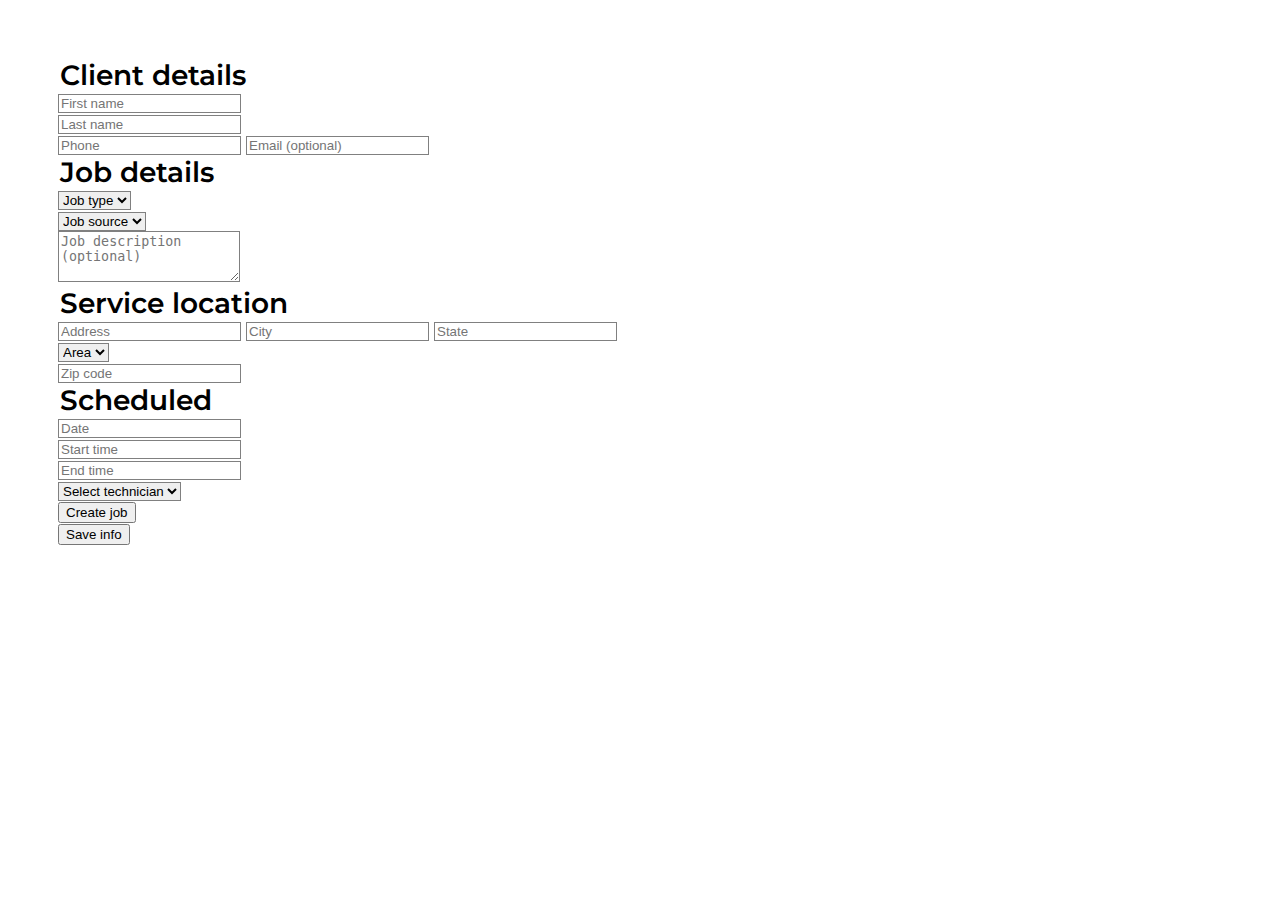
<file: SA/index.html>
<!DOCTYPE html>
<html lang="en">
  <head>
    <meta charset="utf-8" />
    <meta name="viewport" content="width=device-width, initial-scale=1" />
    <title>Workiz iframe</title>
    <link
      href="https://cdn.jsdelivr.net/npm/bootstrap@5.3.0/dist/css/bootstrap.min.css"
      rel="stylesheet"
      integrity="sha384-9ndCyUaIbzAi2FUVXJi0CjmCapSmO7SnpJef0486qhLnuZ2cdeRhO02iuK6FUUVM"
      crossorigin="anonymous"
    />
    <link rel="stylesheet" href="css/style.css" />

    <link rel="preconnect" href="https://fonts.googleapis.com" />
    <link rel="preconnect" href="https://fonts.gstatic.com" crossorigin />
    <link
      href="https://fonts.googleapis.com/css2?family=Montserrat:wght@300;600&display=swap"
      rel="stylesheet"
    />
    <script defer src="js/buttons.js"></script>
  </head>
  <body class="bg-body-secondary">
    <form id="transportForm">
      <div class="container overflow-hidden text-center">
        <div class="row align-middle">
          <div class="col m-3 p-3 shadow bg-body-tertiary rounded">
            <legend>Client details</legend>
            <div class="mb-3">
              <div class="row mb-3">
                <div class="col pe-1">
                  <input
                    name="First Name"
                    required
                    type="text"
                    class="form-control"
                    placeholder="First name"
                    aria-label="First name"
                  />
                </div>
                <div class="col ps-1">
                  <input
                    name="Last Name"
                    required
                    type="text"
                    class="form-control"
                    placeholder="Last name"
                    aria-label="Last name"
                  />
                </div>
              </div>
              <input
                name="Phone"
                required
                type="phone"
                placeholder="Phone"
                class="form-control mb-3"
                id="exampleInputPhone1"
                aria-describedby="phoneHelp"
              />
              <input
                name="Email"
                type="email"
                placeholder="Email (optional)"
                class="form-control mb-3"
                id="exampleInputEmail1"
                aria-describedby="emailHelp"
              />
            </div>
          </div>
          <div class="col m-3 p-3 shadow bg-body-tertiary rounded">
            <legend>Job details</legend>
            <div class="mb-3">
              <div class="row mb-3">
                <div class="col pe-1">
                  <select
                    name="Job Type"
                    required
                    aria-placeholder="Job type"
                    id="inputJobType"
                    class="form-select"
                  >
                    <option value="" disabled selected>Job type</option>
                    <option>1</option>
                    <option>2</option>
                  </select>
                </div>
                <div class="col ps-1">
                  <select
                    name="Job Source"
                    required
                    aria-placeholder="Job source"
                    id="inputJobSource"
                    class="form-select"
                  >
                    <option value="" disabled selected>Job source</option>
                    <option>1</option>
                    <option>2</option>
                  </select>
                </div>
              </div>
              <textarea
                name="Job Description"
                placeholder="Job description (optional)"
                class="form-control"
                id="exampleFormControlTextarea1"
                rows="3"
              ></textarea>
            </div>
          </div>
          <div class="w-100"></div>
          <div class="col m-3 p-3 shadow bg-body-tertiary rounded">
            <legend>Service location</legend>
            <input
              name="Address"
              required
              type="address"
              class="form-control mb-3"
              id="inputAddress"
              placeholder="Address"
            />
            <input
              name="City"
              required
              type="city"
              class="form-control mb-3"
              id="inputCity"
              placeholder="City"
            />
            <input
              name="State"
              required
              type="state"
              class="form-control mb-3"
              id="inputState"
              placeholder="State"
            />
            <div class="row mb-3">
              <div class="col pe-1">
                <select name="Area" required id="inputArea" class="form-select">
                  <option value="" disabled selected>Area</option>

                  <option>1</option>
                  <option>2</option>
                </select>
              </div>
              <div class="col ps-1">
                <input
                  name="Zip Code"
                  required
                  type="zip"
                  class="form-control mb-3"
                  id="inputZip"
                  placeholder="Zip code"
                />
              </div>
            </div>
          </div>
          <div class="col m-3 p-3 shadow bg-body-tertiary rounded">
            <legend>Scheduled</legend>
            <input
              required
              class="form-control mb-3"
              name="Date"
              id="date"
              type="text"
              required
              placeholder="Date"
              onfocus="(this.type='date')"
              min="2023-07-04"
              max="2029-12-31"
            />
            <div class="row mb-3">
              <div class="col pe-1">
                <input
                  required
                  name="Start Time"
                  onfocus="(this.type='time')"
                  type="text"
                  class="form-control md-3"
                  id="inputStartTime"
                  placeholder="Start time"
                />
              </div>
              <div class="col ps-1">
                <input
                  required
                  name="End Time"
                  onfocus="(this.type='time')"
                  type="text"
                  class="form-control md-3"
                  id="inputEndTime"
                  placeholder="End time"
                />
              </div>
            </div>
            <select name="Technician" required id="inputTechnician" class="form-select">
              <option value="" disabled selected>Select technician</option>

              <option>1</option>
              <option>2</option>
            </select>
          </div>
          <div class="w-100"></div>
          <div class="col d-flex justify-content-end">
            <button
              id="sendButton"
              type="submit"
              class="btn btn-primary flex-row-reverse m-3 btn-warning rounded-pill button_custom"
            >
              Create job
            </button>
          </div>
          <div class="col d-flex justify-content-start">
            <button
              id="saveButton"
              class="btn btn-primary m-3 btn-secondary rounded-pill button_custom"
              type="button"
            >
              Save info
            </button>
          </div>
        </div>
      </div>
    </form>
    <script
      src="https://cdn.jsdelivr.net/npm/bootstrap@5.3.0/dist/js/bootstrap.bundle.min.js"
      integrity="sha384-geWF76RCwLtnZ8qwWowPQNguL3RmwHVBC9FhGdlKrxdiJJigb/j/68SIy3Te4Bkz"
      crossorigin="anonymous"
    ></script>
  </body>
</html>
</file>
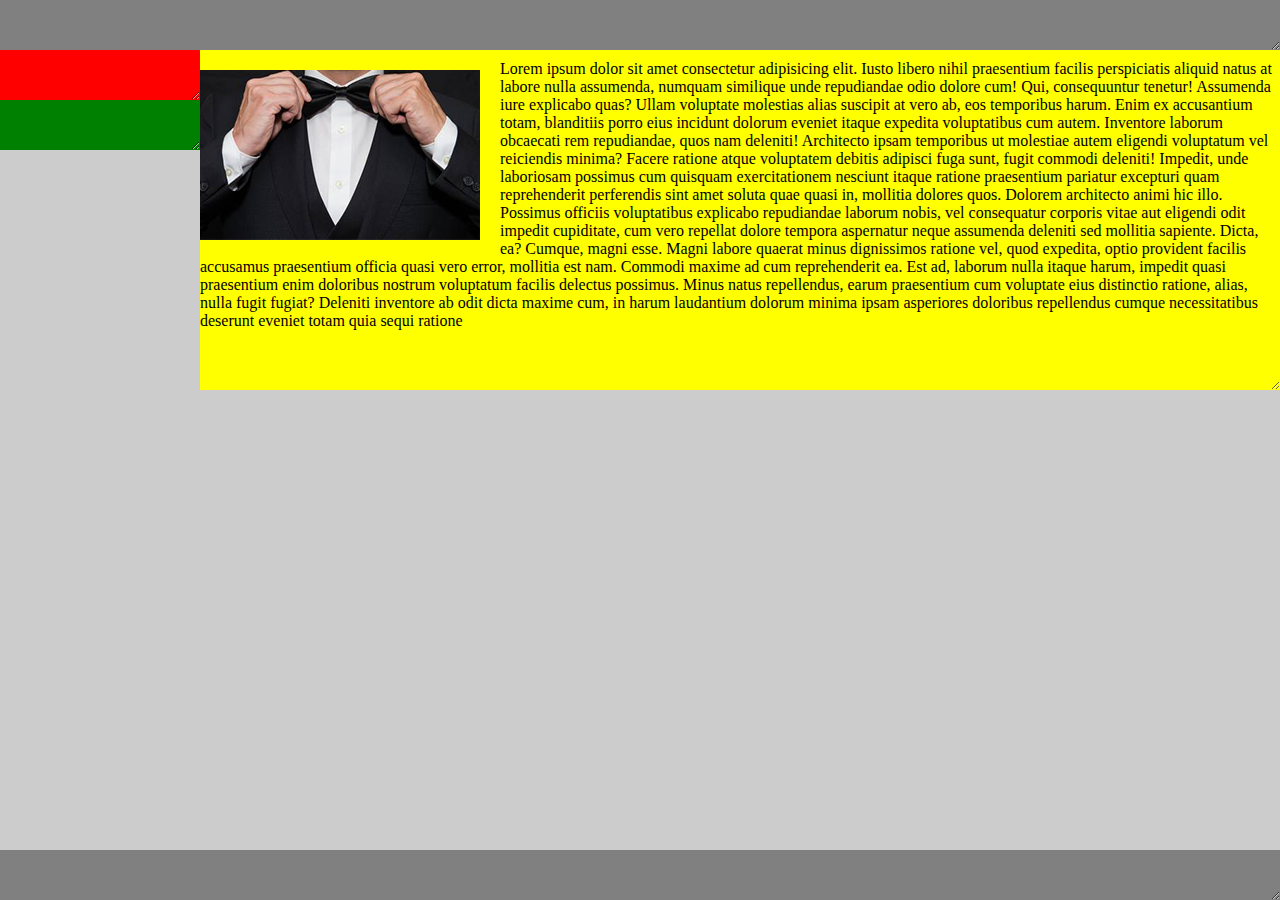
<file: IV/task1/index.html>
<!DOCTYPE html>
<html lang="ru">
  <head>
    <meta charset="UTF-8" />
    <meta name="viewport" content="width=device-width, initial-scale=1.0" />
    <link rel="stylesheet" href="css/style.css" />
    <title>Task 1</title>
  </head>
  <body>
    <div class="wrapper">
      <div class="header"><textarea></textarea></div>
      <div class="main">
        <div class="block side-1"><textarea></textarea></div>
        <div class="block side-2"><textarea></textarea></div>
        <div class="block content">
          <img src="img/Без имени-1.png" alt="IMG" />
          <p>
            Lorem ipsum dolor sit amet consectetur adipisicing elit. Iusto libero nihil praesentium
            facilis perspiciatis aliquid natus at labore nulla assumenda, numquam similique unde
            repudiandae odio dolore cum! Qui, consequuntur tenetur! Assumenda iure explicabo quas?
            Ullam voluptate molestias alias suscipit at vero ab, eos temporibus harum. Enim ex
            accusantium totam, blanditiis porro eius incidunt dolorum eveniet itaque expedita
            voluptatibus cum autem. Inventore laborum obcaecati rem repudiandae, quos nam deleniti!
            Architecto ipsam temporibus ut molestiae autem eligendi voluptatum vel reiciendis
            minima? Facere ratione atque voluptatem debitis adipisci fuga sunt, fugit commodi
            deleniti! Impedit, unde laboriosam possimus cum quisquam exercitationem nesciunt itaque
            ratione praesentium pariatur excepturi quam reprehenderit perferendis sint amet soluta
            quae quasi in, mollitia dolores quos. Dolorem architecto animi hic illo. Possimus
            officiis voluptatibus explicabo repudiandae laborum nobis, vel consequatur corporis
            vitae aut eligendi odit impedit cupiditate, cum vero repellat dolore tempora aspernatur
            neque assumenda deleniti sed mollitia sapiente. Dicta, ea? Cumque, magni esse. Magni
            labore quaerat minus dignissimos ratione vel, quod expedita, optio provident facilis
            accusamus praesentium officia quasi vero error, mollitia est nam. Commodi maxime ad cum
            reprehenderit ea. Est ad, laborum nulla itaque harum, impedit quasi praesentium enim
            doloribus nostrum voluptatum facilis delectus possimus. Minus natus repellendus, earum
            praesentium cum voluptate eius distinctio ratione, alias, nulla fugit fugiat? Deleniti
            inventore ab odit dicta maxime cum, in harum laudantium dolorum minima ipsam asperiores
            doloribus repellendus cumque necessitatibus deserunt eveniet totam quia sequi ratione
          </p>
          <textarea></textarea>
        </div>
      </div>
      <div class="footer"><textarea></textarea></div>
    </div>
  </body>
</html>
</file>
<file: SA/css/style.css>
html {
  font-size: 17px;
}

body {
  font-family: 'Montserrat', sans-serif;
  font-size: 17px;
  font-weight: 600;
  color: black;
  min-width: 320px;
  padding: 50px;
}

.form-control,
.form-select {
  border: 1px solid grey;
}

legend {
  text-align: left;
  font-size: 28px;
}

.btn__active {
  background-color: brown;
}
</file>
<file: IV/task1/css/style.css>
* {
  margin: 0;
  padding: 0;
}

html,
body {
  height: 100%;
}

div {
  background: #ccc;
}

.wrapper {
  min-height: 100%;
  display: -webkit-box;
  display: -ms-flexbox;
  display: flex;
  -webkit-box-orient: vertical;
  -webkit-box-direction: normal;
      -ms-flex-direction: column;
          flex-direction: column;
}
.wrapper .header,
.wrapper .footer {
  -webkit-box-flex: 0;
      -ms-flex: 0 0 auto;
          flex: 0 0 auto;
  background-color: grey;
}
.wrapper .main {
  -webkit-box-flex: 1;
      -ms-flex: 1 1 auto;
          flex: 1 1 auto;
}
.wrapper .main .content {
  background: yellow;
  overflow: hidden;
  pointer-events: none;
  margin-left: 200px;
}
.wrapper .main .content img {
  float: left;
  margin: 20px 20px 10px 0;
  max-height: 170px;
  max-width: 280px;
}
.wrapper .main .content p {
  padding: 10px 0;
}
.wrapper .main .side-1 {
  background: red;
}
.wrapper .main .side-2 {
  background: green;
}

.block {
  display: block;
}
.block.side-1, .block.side-2 {
  float: left;
  clear: left;
  width: 200px;
}

textarea {
  -webkit-box-sizing: border-box;
          box-sizing: border-box;
  display: block;
  width: 100%;
  height: 100%;
  background: none;
  border: none;
  resize: vertical;
  min-height: 50px;
}

@media (max-width: 800px) {
  .wrapper .main {
    display: -webkit-box;
    display: -ms-flexbox;
    display: flex;
    -webkit-box-orient: vertical;
    -webkit-box-direction: normal;
        -ms-flex-direction: column;
            flex-direction: column;
  }
  .wrapper .main .content {
    margin-left: 0px;
    -webkit-box-ordinal-group: 3;
        -ms-flex-order: 2;
            order: 2;
    display: block;
  }
  .wrapper .main .side-2 {
    -webkit-box-ordinal-group: 4;
        -ms-flex-order: 3;
            order: 3;
  }
  .block {
    display: -webkit-box;
    display: -ms-flexbox;
    display: flex;
    -webkit-box-orient: vertical;
    -webkit-box-direction: normal;
        -ms-flex-direction: column;
            flex-direction: column;
  }
  .block.side-1, .block.side-2 {
    float: none;
    width: 100%;
  }
}
</file>
